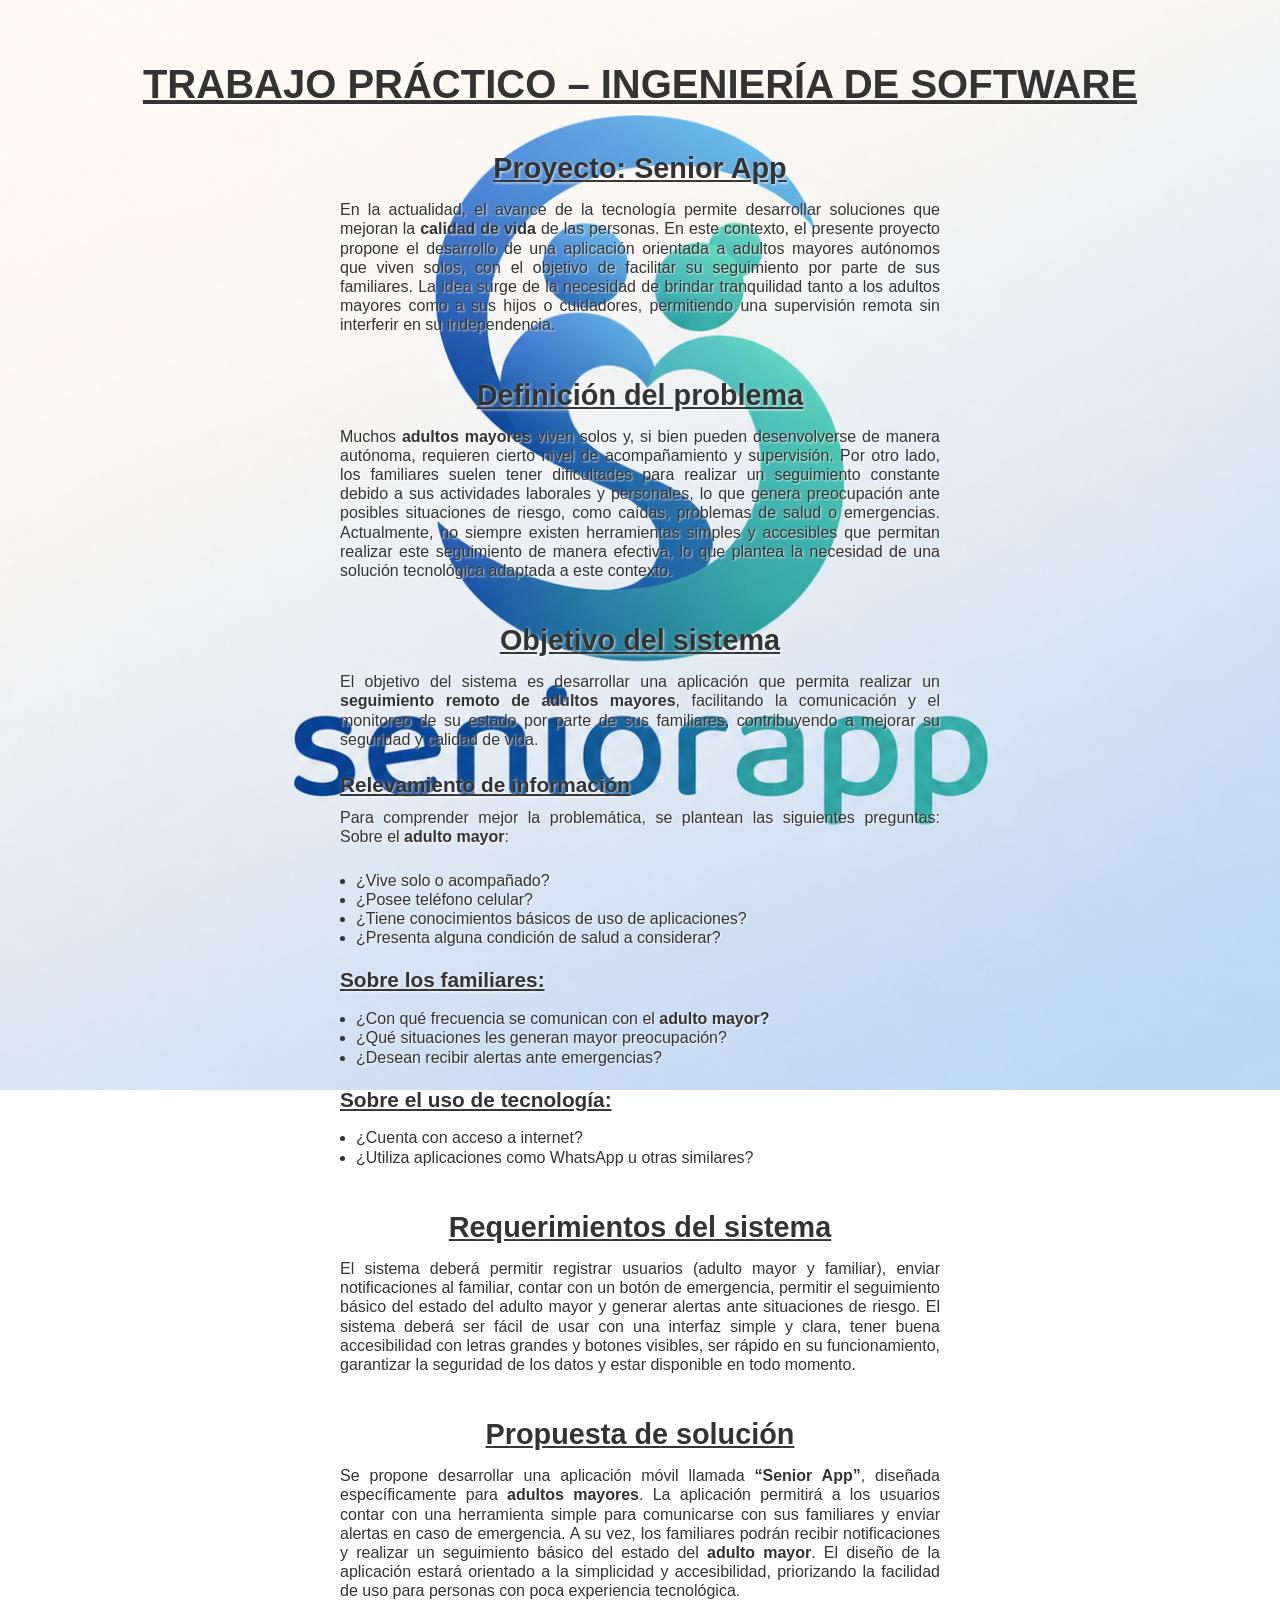
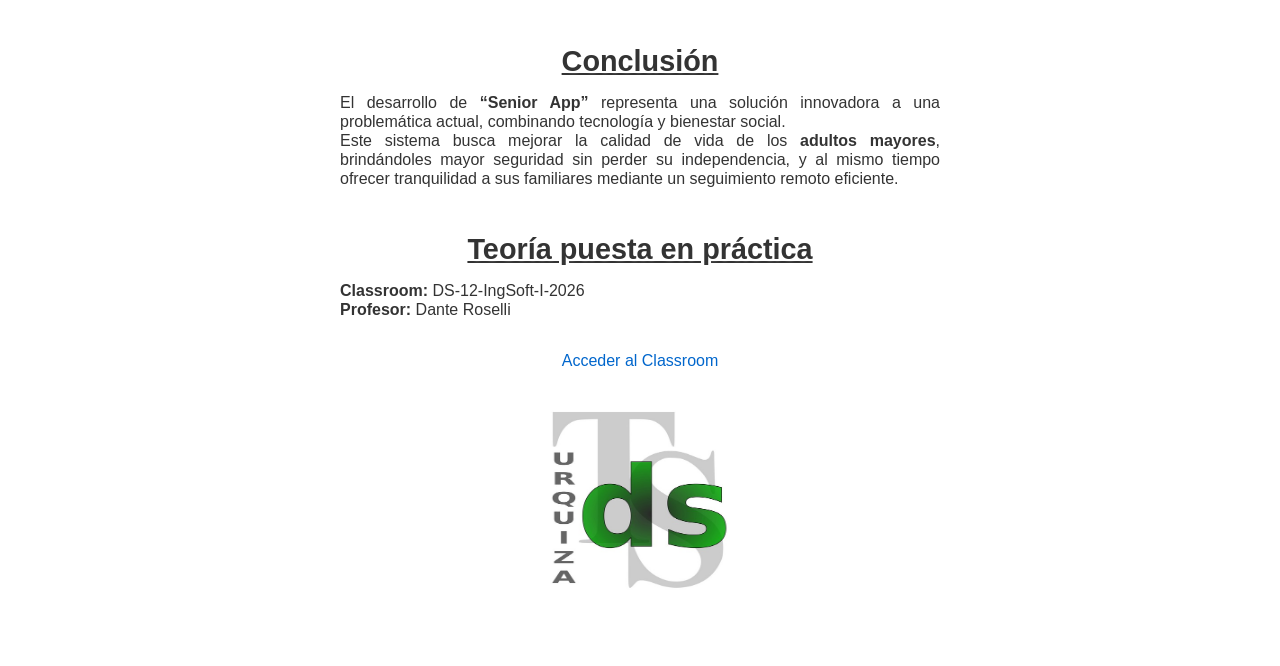
<file: index.html>
<!DOCTYPE html>
<!-- Declaración de HTML5 -->
<html lang="es">
<!-- Idioma de la página en español -->
<head>
    <!-- Sección de metadatos de la página -->
    <meta charset="UTF-8">
    <!-- Codificación UTF-8 para caracteres especiales (tildes, ñ, etc.) -->
    <meta name="viewport" content="width=device-width, initial-scale=1.0">
    <!-- Meta viewport: hace la página responsiva en móviles y tablets -->
    <title>Desarrollo Tp IngSist</title>
    <!-- Título que aparece en la pestaña del navegador -->
    <link rel="stylesheet" href="CSS/styles.css">
    <!-- Vinculación del archivo CSS (estilos visuales) -->
</head>

    <body>
    <!-- INICIO DEL CONTENIDO VISIBLE DE LA PÁGINA -->

        <!-- SECCIÓN 1: TÍTULO Y DESCRIPCIÓN INICIAL -->
        <h1>TRABAJO PRÁCTICO – INGENIERÍA DE SOFTWARE</h1>
        <!-- Título principal (h1 = nivel de importancia 1) -->
        
        <h2>Proyecto: <strong>Senior App</strong></h2>
        <!-- Subtítulo con énfasis en "Senior App" (strong = negrita) -->

        <p>En la actualidad, el avance de la tecnología permite desarrollar soluciones que mejoran la <strong>calidad de vida</strong> de las personas. En este contexto, el presente proyecto propone el desarrollo de una aplicación orientada a adultos mayores autónomos que viven solos, con el objetivo de facilitar su seguimiento por parte de sus familiares. La idea surge de la necesidad de brindar tranquilidad tanto a los adultos mayores como a sus hijos o cuidadores, permitiendo una supervisión remota sin interferir en su independencia.
        </p>
        <!-- Párrafo introductorio explicando el contexto del proyecto -->

        <!-- SECCIÓN 2: PROBLEMA Y OBJETIVO -->
        <h2>Definición del problema </h2>
        <!-- Subtítulo de la sección del problema -->

        <p>Muchos <strong>adultos mayores</strong> viven solos y, si bien pueden desenvolverse de manera autónoma, requieren cierto nivel de acompañamiento y supervisión. Por otro lado, los familiares suelen tener dificultades para realizar un seguimiento constante debido a sus actividades laborales y personales, lo que genera preocupación ante posibles situaciones de riesgo, como caídas, problemas de salud o emergencias. Actualmente, no siempre existen herramientas simples y accesibles que permitan realizar este seguimiento de manera efectiva, lo que plantea la necesidad de una solución tecnológica adaptada a este contexto.
        </p>
        <!-- Párrafo describiendo el problema que se quiere resolver -->

        <h2>Objetivo del sistema</h2>
        <!-- Subtítulo de la sección de objetivos -->

        <p>El objetivo del sistema es desarrollar una aplicación que permita realizar un <strong>seguimiento remoto de adultos mayores</strong>, facilitando la comunicación y el monitoreo de su estado por parte de sus familiares, contribuyendo a mejorar su seguridad y calidad de vida. </p>
        <!-- Párrafo describiendo el objetivo principal del proyecto -->

        <!-- SECCIÓN 3: RELEVAMIENTO DE INFORMACIÓN -->
        <h3>Relevamiento de información</h3>
        <!-- Sub-subtítulo para la sección de preguntas de investigación -->
        
        <p>Para comprender mejor la problemática, se plantean las siguientes preguntas: Sobre el <strong>adulto mayor</strong>:
        </p>
        <!-- Introducción a las preguntas sobre el adulto mayor -->

        <ul>
        <!-- Inicio de lista desordenada (bullets/puntos) -->
            <li>¿Vive solo o acompañado? </li>
            <li>¿Posee teléfono celular? </li>
            <li>¿Tiene conocimientos básicos de uso de aplicaciones? </li>
            <li>¿Presenta alguna condición de salud a considerar? </li>
        </ul>
        <!-- Fin de lista con preguntas sobre el adulto mayor -->

        <h3>Sobre los familiares: </h3>
        <!-- Sub-subtítulo para preguntas sobre los familiares -->

        <ul>
        <!-- Inicio de segunda lista desordenada -->
            <li>¿Con qué frecuencia se comunican con el <strong>adulto mayor?</strong></li>
            <li>¿Qué situaciones les generan mayor preocupación?</li>
            <li>¿Desean recibir alertas ante emergencias?</li>
        </ul>
        <!-- Fin de lista con preguntas sobre los familiares -->

        <h3>Sobre el uso de tecnología:</h3>
        <!-- Sub-subtítulo para preguntas sobre tecnología -->

        <ul>
        <!-- Inicio de tercera lista desordenada -->
            <li>¿Cuenta con acceso a internet? </li>
            <li>¿Utiliza aplicaciones como WhatsApp u otras similares? </li>
        </ul>
        <!-- Fin de lista con preguntas sobre tecnología -->

        <!-- SECCIÓN 4: REQUERIMIENTOS Y SOLUCIÓN -->
        <h2>Requerimientos del sistema</h2>
        <!-- Subtítulo de requerimientos -->

        <p>
            El sistema deberá permitir registrar usuarios (adulto mayor y familiar), enviar 
notificaciones al familiar, contar con un botón de emergencia, permitir el seguimiento 
básico del estado del adulto mayor y generar alertas ante situaciones de riesgo. 
El sistema deberá ser fácil de usar con una interfaz simple y clara, tener buena 
accesibilidad con letras grandes y botones visibles, ser rápido en su funcionamiento, 
garantizar la seguridad de los datos y estar disponible en todo momento. 

</p>
        <!-- Párrafo detallando los requerimientos funcionales y no-funcionales del sistema -->

<h2>Propuesta de solución </h2>
<!-- Subtítulo de la propuesta de solución -->
<p>
    Se propone desarrollar una aplicación móvil llamada <strong>“Senior App”</strong>, diseñada 
específicamente para <strong>adultos mayores</strong>. La aplicación permitirá a los usuarios contar con una 
herramienta simple para comunicarse con sus familiares y enviar alertas en caso de 
emergencia. A su vez, los familiares podrán recibir notificaciones y realizar un seguimiento 
básico del estado del <strong>adulto mayor</strong>. 
El diseño de la aplicación estará orientado a la simplicidad y accesibilidad, 
priorizando la facilidad de uso para personas con poca experiencia tecnológica. 

</p>
<!-- Párrafo describiendo la propuesta de solución (la aplicación Senior App) -->

<!-- SECCIÓN 5: CONCLUSIÓN -->
<h2>Conclusión</h2>
<!-- Subtítulo de conclusión -->


<p>El desarrollo de <strong>“Senior App”</strong> representa una solución innovadora a una 
problemática actual, combinando tecnología y bienestar social.

<br>
<!-- Salto de línea -->

Este sistema busca mejorar la calidad de vida de los <strong>adultos mayores</strong>, brindándoles 
mayor seguridad sin perder su independencia, y al mismo tiempo ofrecer tranquilidad a sus 
familiares mediante un seguimiento remoto eficiente.

</p>
<!-- Párrafo de conclusión resumiendo los beneficios del proyecto -->

        <!-- SECCIÓN 6: REFERENCIAS Y CRÉDITOS -->
        <h2>Teoría puesta en práctica</h2>
        <!-- Subtítulo de la sección de referencias -->

        <p><strong>Classroom:</strong> DS-12-IngSoft-I-2026<br>
        <!-- Nombre del aula virtual (br = salto de línea) -->
        <strong>Profesor:</strong> Dante Roselli</p>
        <!-- Nombre del profesor -->

        <p><a href="https://classroom.google.com/u/2/c/Nzk2NDE3MzE0MTkz" target="_blank" rel="noopener noreferrer">Acceder al Classroom</a></p>
        <!-- Enlace (link) al aula de Classroom -->
        <!-- target="_blank" = abre en pestaña nueva -->
        <!-- rel="noopener noreferrer" = seguridad al abrir en pestaña nueva -->

        <p><a href="https://terciariourquiza.edu.ar/carreras" target="_blank" rel="noopener noreferrer"><img src="HTML/Imagenes/DS Logo.jpg" height="180px" width="180px" alt="Logo De Facultad Urquiza"></a></p>
        <!-- Enlace con imagen dentro (logo de la facultad) -->
        <!-- height="180px" width="180px" = dimensiones de la imagen -->
        <!-- alt="..." = texto alternativo si no carga la imagen -->


        </body>
        <!-- FIN DEL CONTENIDO VISIBLE -->
</html>
</file>
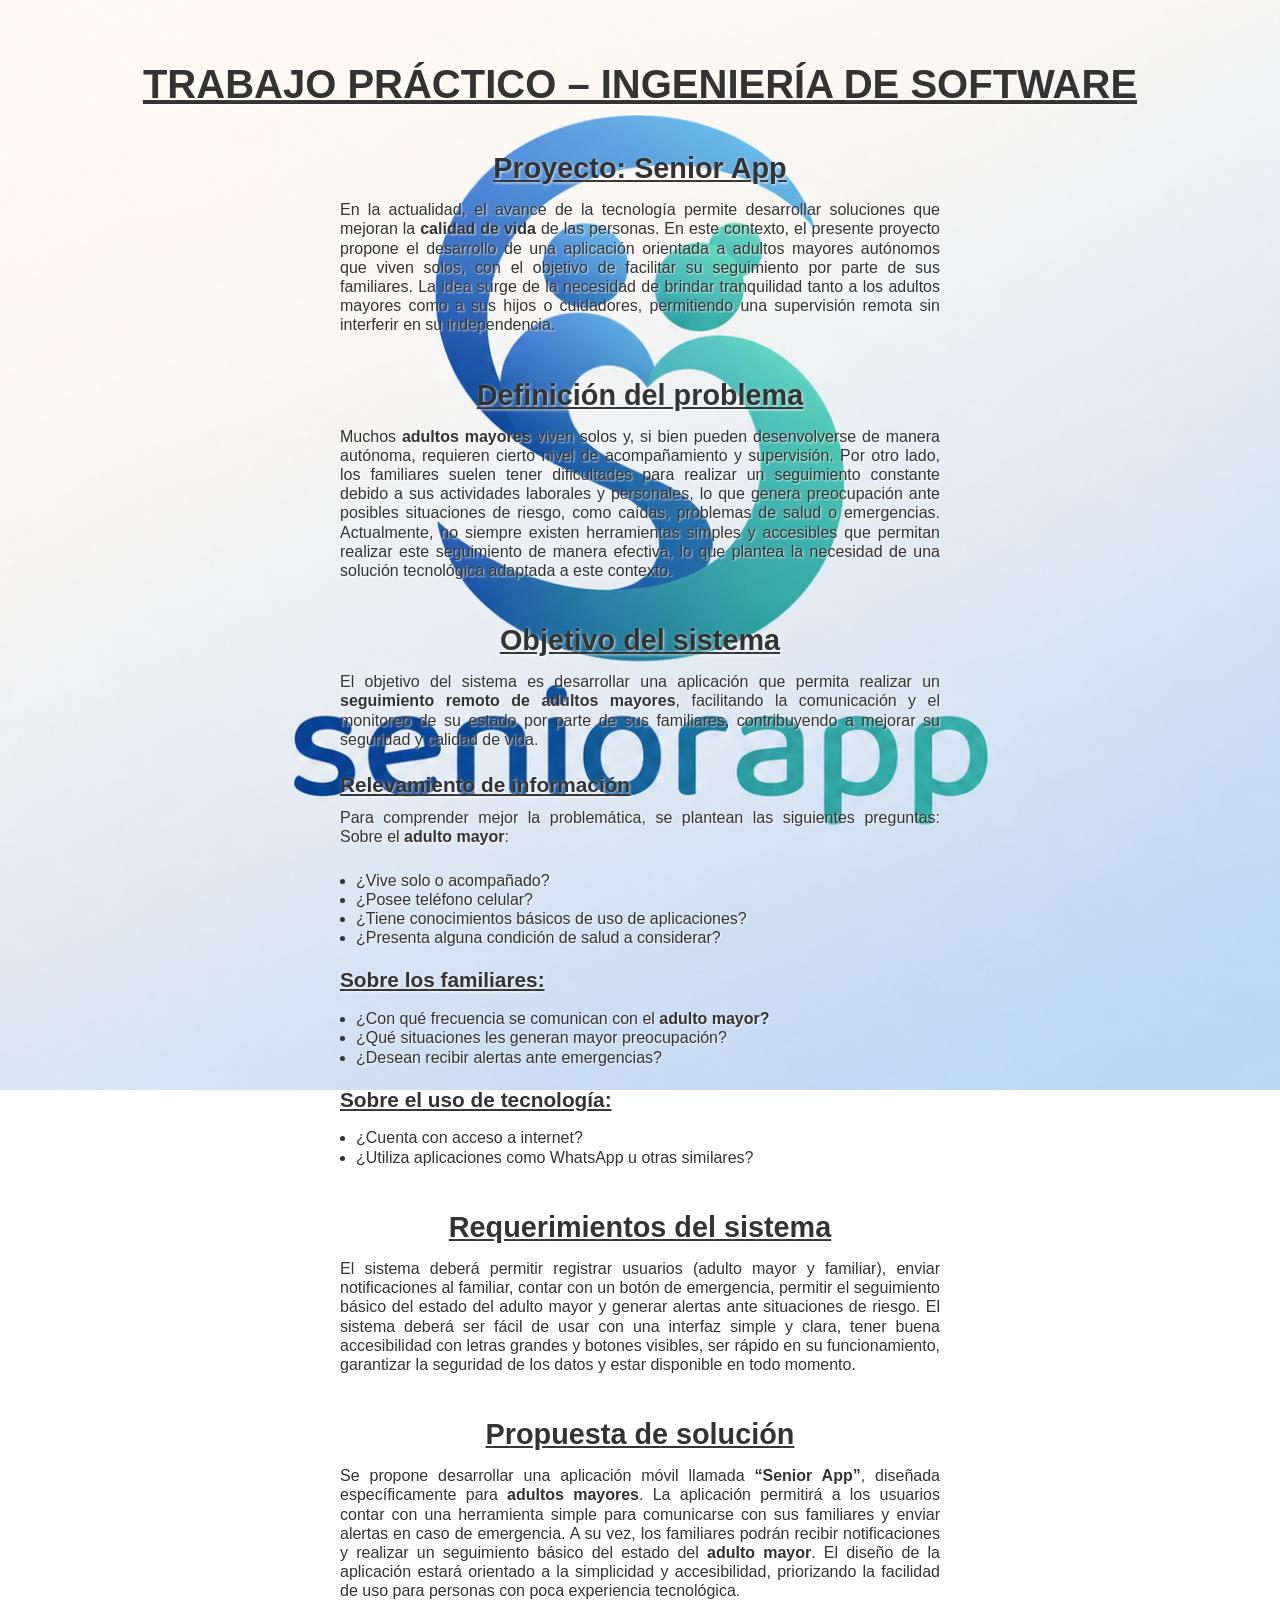
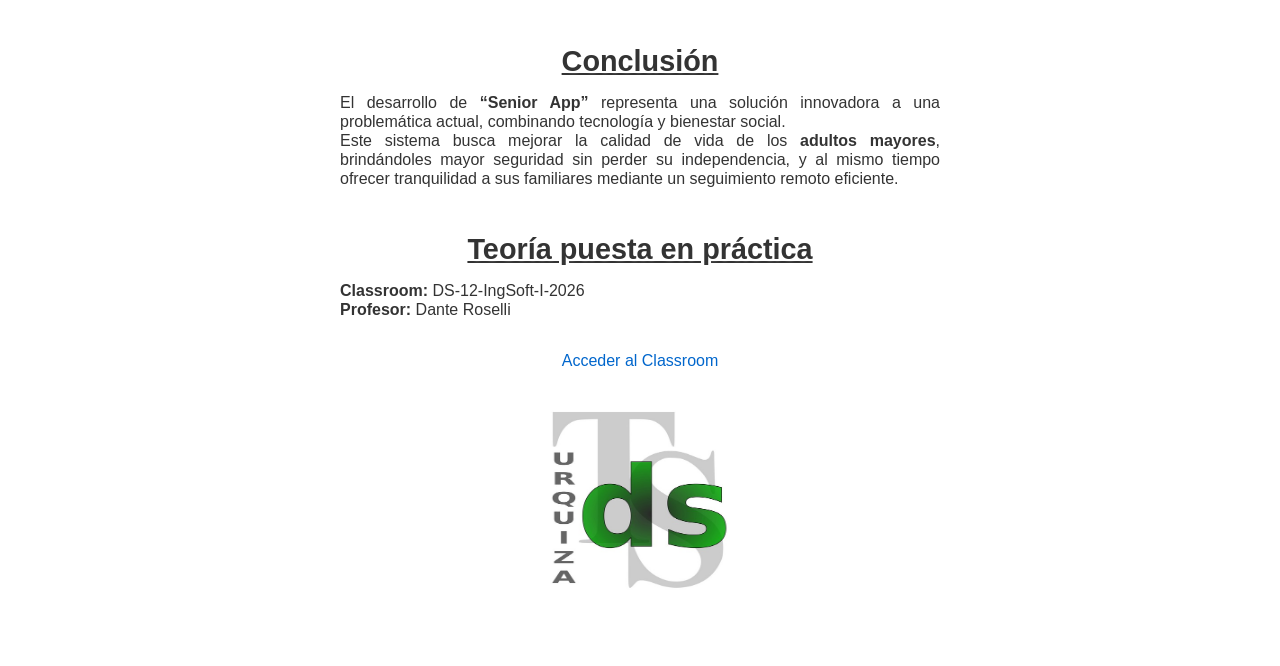
<file: HTML/index.html>
<!DOCTYPE html>
<!-- Declaración de HTML5 -->
<html lang="es">
<!-- Idioma de la página en español -->
<head>
    <!-- Sección de metadatos de la página -->
    <meta charset="UTF-8">
    <!-- Codificación UTF-8 para caracteres especiales (tildes, ñ, etc.) -->
    <meta name="viewport" content="width=device-width, initial-scale=1.0">
    <!-- Meta viewport: hace la página responsiva en móviles y tablets -->
    <title>Desarrollo Tp IngSist</title>
    <!-- Título que aparece en la pestaña del navegador -->
    <link rel="stylesheet" href="../CSS/styles.css">
    <!-- Vinculación del archivo CSS (estilos visuales) -->
</head>

    <body>
    <!-- INICIO DEL CONTENIDO VISIBLE DE LA PÁGINA -->

        <!-- SECCIÓN 1: TÍTULO Y DESCRIPCIÓN INICIAL -->
        <h1>TRABAJO PRÁCTICO – INGENIERÍA DE SOFTWARE</h1>
        <!-- Título principal (h1 = nivel de importancia 1) -->
        
        <h2>Proyecto: <strong>Senior App</strong></h2>
        <!-- Subtítulo con énfasis en "Senior App" (strong = negrita) -->

        <p>En la actualidad, el avance de la tecnología permite desarrollar soluciones que mejoran la <strong>calidad de vida</strong> de las personas. En este contexto, el presente proyecto propone el desarrollo de una aplicación orientada a adultos mayores autónomos que viven solos, con el objetivo de facilitar su seguimiento por parte de sus familiares. La idea surge de la necesidad de brindar tranquilidad tanto a los adultos mayores como a sus hijos o cuidadores, permitiendo una supervisión remota sin interferir en su independencia.
        </p>
        <!-- Párrafo introductorio explicando el contexto del proyecto -->

        <!-- SECCIÓN 2: PROBLEMA Y OBJETIVO -->
        <h2>Definición del problema </h2>
        <!-- Subtítulo de la sección del problema -->

        <p>Muchos <strong>adultos mayores</strong> viven solos y, si bien pueden desenvolverse de manera autónoma, requieren cierto nivel de acompañamiento y supervisión. Por otro lado, los familiares suelen tener dificultades para realizar un seguimiento constante debido a sus actividades laborales y personales, lo que genera preocupación ante posibles situaciones de riesgo, como caídas, problemas de salud o emergencias. Actualmente, no siempre existen herramientas simples y accesibles que permitan realizar este seguimiento de manera efectiva, lo que plantea la necesidad de una solución tecnológica adaptada a este contexto.
        </p>
        <!-- Párrafo describiendo el problema que se quiere resolver -->

        <h2>Objetivo del sistema</h2>
        <!-- Subtítulo de la sección de objetivos -->

        <p>El objetivo del sistema es desarrollar una aplicación que permita realizar un <strong>seguimiento remoto de adultos mayores</strong>, facilitando la comunicación y el monitoreo de su estado por parte de sus familiares, contribuyendo a mejorar su seguridad y calidad de vida. </p>
        <!-- Párrafo describiendo el objetivo principal del proyecto -->

        <!-- SECCIÓN 3: RELEVAMIENTO DE INFORMACIÓN -->
        <h3>Relevamiento de información</h3>
        <!-- Sub-subtítulo para la sección de preguntas de investigación -->
        
        <p>Para comprender mejor la problemática, se plantean las siguientes preguntas: Sobre el <strong>adulto mayor</strong>:
        </p>
        <!-- Introducción a las preguntas sobre el adulto mayor -->

        <ul>
        <!-- Inicio de lista desordenada (bullets/puntos) -->
            <li>¿Vive solo o acompañado? </li>
            <li>¿Posee teléfono celular? </li>
            <li>¿Tiene conocimientos básicos de uso de aplicaciones? </li>
            <li>¿Presenta alguna condición de salud a considerar? </li>
        </ul>
        <!-- Fin de lista con preguntas sobre el adulto mayor -->

        <h3>Sobre los familiares: </h3>
        <!-- Sub-subtítulo para preguntas sobre los familiares -->

        <ul>
        <!-- Inicio de segunda lista desordenada -->
            <li>¿Con qué frecuencia se comunican con el <strong>adulto mayor?</strong></li>
            <li>¿Qué situaciones les generan mayor preocupación?</li>
            <li>¿Desean recibir alertas ante emergencias?</li>
        </ul>
        <!-- Fin de lista con preguntas sobre los familiares -->

        <h3>Sobre el uso de tecnología:</h3>
        <!-- Sub-subtítulo para preguntas sobre tecnología -->

        <ul>
        <!-- Inicio de tercera lista desordenada -->
            <li>¿Cuenta con acceso a internet? </li>
            <li>¿Utiliza aplicaciones como WhatsApp u otras similares? </li>
        </ul>
        <!-- Fin de lista con preguntas sobre tecnología -->

        <!-- SECCIÓN 4: REQUERIMIENTOS Y SOLUCIÓN -->
        <h2>Requerimientos del sistema</h2>
        <!-- Subtítulo de requerimientos -->

        <p>
            El sistema deberá permitir registrar usuarios (adulto mayor y familiar), enviar 
notificaciones al familiar, contar con un botón de emergencia, permitir el seguimiento 
básico del estado del adulto mayor y generar alertas ante situaciones de riesgo. 
El sistema deberá ser fácil de usar con una interfaz simple y clara, tener buena 
accesibilidad con letras grandes y botones visibles, ser rápido en su funcionamiento, 
garantizar la seguridad de los datos y estar disponible en todo momento. 

</p>
        <!-- Párrafo detallando los requerimientos funcionales y no-funcionales del sistema -->

<h2>Propuesta de solución </h2>
<!-- Subtítulo de la propuesta de solución -->
<p>
    Se propone desarrollar una aplicación móvil llamada <strong>“Senior App”</strong>, diseñada 
específicamente para <strong>adultos mayores</strong>. La aplicación permitirá a los usuarios contar con una 
herramienta simple para comunicarse con sus familiares y enviar alertas en caso de 
emergencia. A su vez, los familiares podrán recibir notificaciones y realizar un seguimiento 
básico del estado del <strong>adulto mayor</strong>. 
El diseño de la aplicación estará orientado a la simplicidad y accesibilidad, 
priorizando la facilidad de uso para personas con poca experiencia tecnológica. 

</p>
<!-- Párrafo describiendo la propuesta de solución (la aplicación Senior App) -->

<!-- SECCIÓN 5: CONCLUSIÓN -->
<h2>Conclusión</h2>
<!-- Subtítulo de conclusión -->


<p>El desarrollo de <strong>“Senior App”</strong> representa una solución innovadora a una 
problemática actual, combinando tecnología y bienestar social.

<br>
<!-- Salto de línea -->

Este sistema busca mejorar la calidad de vida de los <strong>adultos mayores</strong>, brindándoles 
mayor seguridad sin perder su independencia, y al mismo tiempo ofrecer tranquilidad a sus 
familiares mediante un seguimiento remoto eficiente.

</p>
<!-- Párrafo de conclusión resumiendo los beneficios del proyecto -->

        <!-- SECCIÓN 6: REFERENCIAS Y CRÉDITOS -->
        <h2>Teoría puesta en práctica</h2>
        <!-- Subtítulo de la sección de referencias -->

        <p><strong>Classroom:</strong> DS-12-IngSoft-I-2026<br>
        <!-- Nombre del aula virtual (br = salto de línea) -->
        <strong>Profesor:</strong> Dante Roselli</p>
        <!-- Nombre del profesor -->

        <p><a href="https://classroom.google.com/u/2/c/Nzk2NDE3MzE0MTkz" target="_blank" rel="noopener noreferrer">Acceder al Classroom</a></p>
        <!-- Enlace (link) al aula de Classroom -->
        <!-- target="_blank" = abre en pestaña nueva -->
        <!-- rel="noopener noreferrer" = seguridad al abrir en pestaña nueva -->

        <p><a href="https://terciariourquiza.edu.ar/carreras" target="_blank" rel="noopener noreferrer"><img src="Imagenes/DS Logo.jpg" height="180px" width="180px" alt="Logo De Facultad Urquiza"></a></p>
        <!-- Enlace con imagen dentro (logo de la facultad) -->
        <!-- height="180px" width="180px" = dimensiones de la imagen -->
        <!-- alt="..." = texto alternativo si no carga la imagen -->


        </body>
        <!-- FIN DEL CONTENIDO VISIBLE -->
</html>
</file>
<file: CSS/styles.css>
/* ===== ESTILOS GENERALES DEL DOCUMENTO HTML ===== */

html {
    /* Tipografía (fuente de letras) con opciones alternativas si no está disponible la primera */
    font-family: 'Segoe UI', Tahoma, Geneva, Verdana, sans-serif;
    
    /* Tamaño base del texto (16 píxeles) */
    font-size: 16px;
    
    /* Espaciado entre líneas (1.2 = 120% del tamaño del texto) */
    line-height: 1.2;
}

/* ===== ESTILOS DEL CUERPO DE LA PÁGINA (body) ===== */

body {
    /* Color del texto (gris oscuro - #333 = RGB(51, 51, 51)) */
    color: #333;
    
    /* Imagen de fondo (ruta a seniorapp.png) */
    background-image: url('../HTML/Imagenes/seniorapp.png');
    
    /* La imagen cubre toda la pantalla sin distorsionarse */
    background-size: cover;
    
    /* La imagen se queda fija al hacer scroll (efecto parallax) */
    background-attachment: fixed;
    
    /* La imagen se centra en la pantalla */
    background-position: center;
    
    /* La imagen no se repite */
    background-repeat: no-repeat;
    
    /* Espacio arriba y abajo del body (2em = aproximadamente 32 píxeles) */
    padding: 2em 0;
}

/* ===== CLASE REUTILIZABLE PARA CONTENEDOR CENTRAL ===== */

.container {
    /* Ancho máximo de 600 píxeles */
    max-width: 600px;
    
    /* Centra el contenedor horizontalmente (margen automático izq-dcha) */
    margin: 0 auto;
}

/* ===== ESTILOS DE PÁRRAFOS (<p>) ===== */

p {
    /* Alinea el texto a izquierda y derecha (justificado) */
    text-align: justify;
    
    /* Ancho máximo de 600 píxeles para mejor legibilidad */
    max-width: 600px;
    
    /* Margen: 0 arriba/abajo a izq/dcha (centra), 1.5em abajo (espacio entre párrafos) */
    margin: 0 auto 1.5em;
    
    /* Sombra blanca detrás del texto: 1px derecha, 1px abajo, 2px desenfoque, 80% opacidad */
    text-shadow: 1px 1px 2px rgba(255, 255, 255, 0.8);
}

/* ===== ESTILOS DE TÍTULOS PRINCIPALES (<h1>) ===== */

h1 {
    /* Tamaño: 2.5 veces el tamaño base (2.5em = ~40px) */
    font-size: 2.5em;
    
    /* Línea subrayada */
    text-decoration: underline;
    
    /* Texto centrado */
    text-align: center;
    
    /* Espacio arriba y abajo (0.5em = ~8px) */
    margin: 0.5em 0;
    
    /* Texto en negrita */
    font-weight: bold;
    
    /* Sombra blanca detrás del texto: 1px derecha, 1px abajo, 3px desenfoque, 80% opacidad */
    text-shadow: 1px 1px 3px rgba(255, 255, 255, 0.8);
}

/* ===== ESTILOS DE SUBTÍTULOS (<h2>) ===== */

h2 {
    /* Tamaño: 1.8 veces el tamaño base (1.8em = ~29px) - más pequeño que h1 */
    font-size: 1.8em;
    
    /* Línea subrayada */
    text-decoration: underline;
    
    /* Texto centrado */
    text-align: center;
    
    /* Espacio arriba y abajo: 1.5em arriba, 0.5em abajo */
    margin: 1.5em 0 0.5em;
    
    /* Texto en negrita */
    font-weight: bold;
    
    /* Sombra blanca detrás del texto */
    text-shadow: 1px 1px 3px rgba(255, 255, 255, 0.8);
}

/* ===== ESTILOS DE SUB-SUBTÍTULOS (<h3>) ===== */

h3 {
    /* Tamaño: 1.3 veces el tamaño base (1.3em = ~21px) - más pequeño que h2 */
    font-size: 1.3em;
    
    /* Línea subrayada */
    text-decoration: underline;
    
    /* Ancho máximo de 600 píxeles */
    max-width: 600px;
    
    /* Margen: 1em arriba, auto izq-dcha (centra), 0.5em abajo */
    margin: 1em auto 0.5em;
    
    /* Texto alineado a izquierda y derecha (justificado) */
    text-align: justify;
    
    /* Texto en negrita */
    font-weight: bold;
    
    /* Sombra blanca detrás del texto */
    text-shadow: 1px 1px 3px rgba(255, 255, 255, 0.8);
}

/* ===== ESTILOS DE LISTAS DESORDENADAS (<ul>) ===== */

ul {
    /* Ancho máximo de 600 píxeles */
    max-width: 600px;
    
    /* Margen: 1em arriba/abajo, auto izq-dcha (centra) */
    margin: 1em auto;
    
    /* Texto alineado a izquierda y derecha (justificado) */
    text-align: justify;
    
    /* Espacio a la izquierda para los puntos (2em = ~32px) */
    padding-left: 2em;
    
    /* Sombra blanca detrás del texto */
    text-shadow: 1px 1px 2px rgba(255, 255, 255, 0.8);
}

/* ===== ESTILOS DE ENLACES/LINKS (<a>) ===== */

a {
    /* Color azul */
    color: #0066cc;
    
    /* Sin subrayado (lo normal sería tenerlo) */
    text-decoration: none;
    
    /* Ocupa el ancho disponible (comportamiento de bloque) */
    display: block;
    
    /* Texto centrado */
    text-align: center;
    
    /* Espacio interno: 0.5em arriba/abajo, 1em izq/dcha */
    padding: 0.5em 1em;
    
    /* Margen: 0.5em arriba/abajo, auto izq-dcha (centra) */
    margin: 0.5em auto;
    
    /* Esquinas ligeramente redondeadas (5 píxeles de radio) */
    border-radius: 5px;
    
    /* Ancho máximo de 600 píxeles */
    max-width: 600px;
    
    /* Sombra blanca detrás del texto */
    text-shadow: 1px 1px 2px rgba(255, 255, 255, 0.8);
}

/* ===== ESTILOS DE ENLACES AL PASAR EL MOUSE (:hover) ===== */

a:hover {
    /* Azul más oscuro cuando pasas el mouse */
    color: #004499;
    
    /* Se subraya cuando pasas el mouse */
    text-decoration: underline;
}

/* ===== ESTILOS DE ENLACES YA VISITADOS (:visited) ===== */

a:visited {
    /* Color púrpura para links ya visitados */
    color: #663399;
}
</file>
